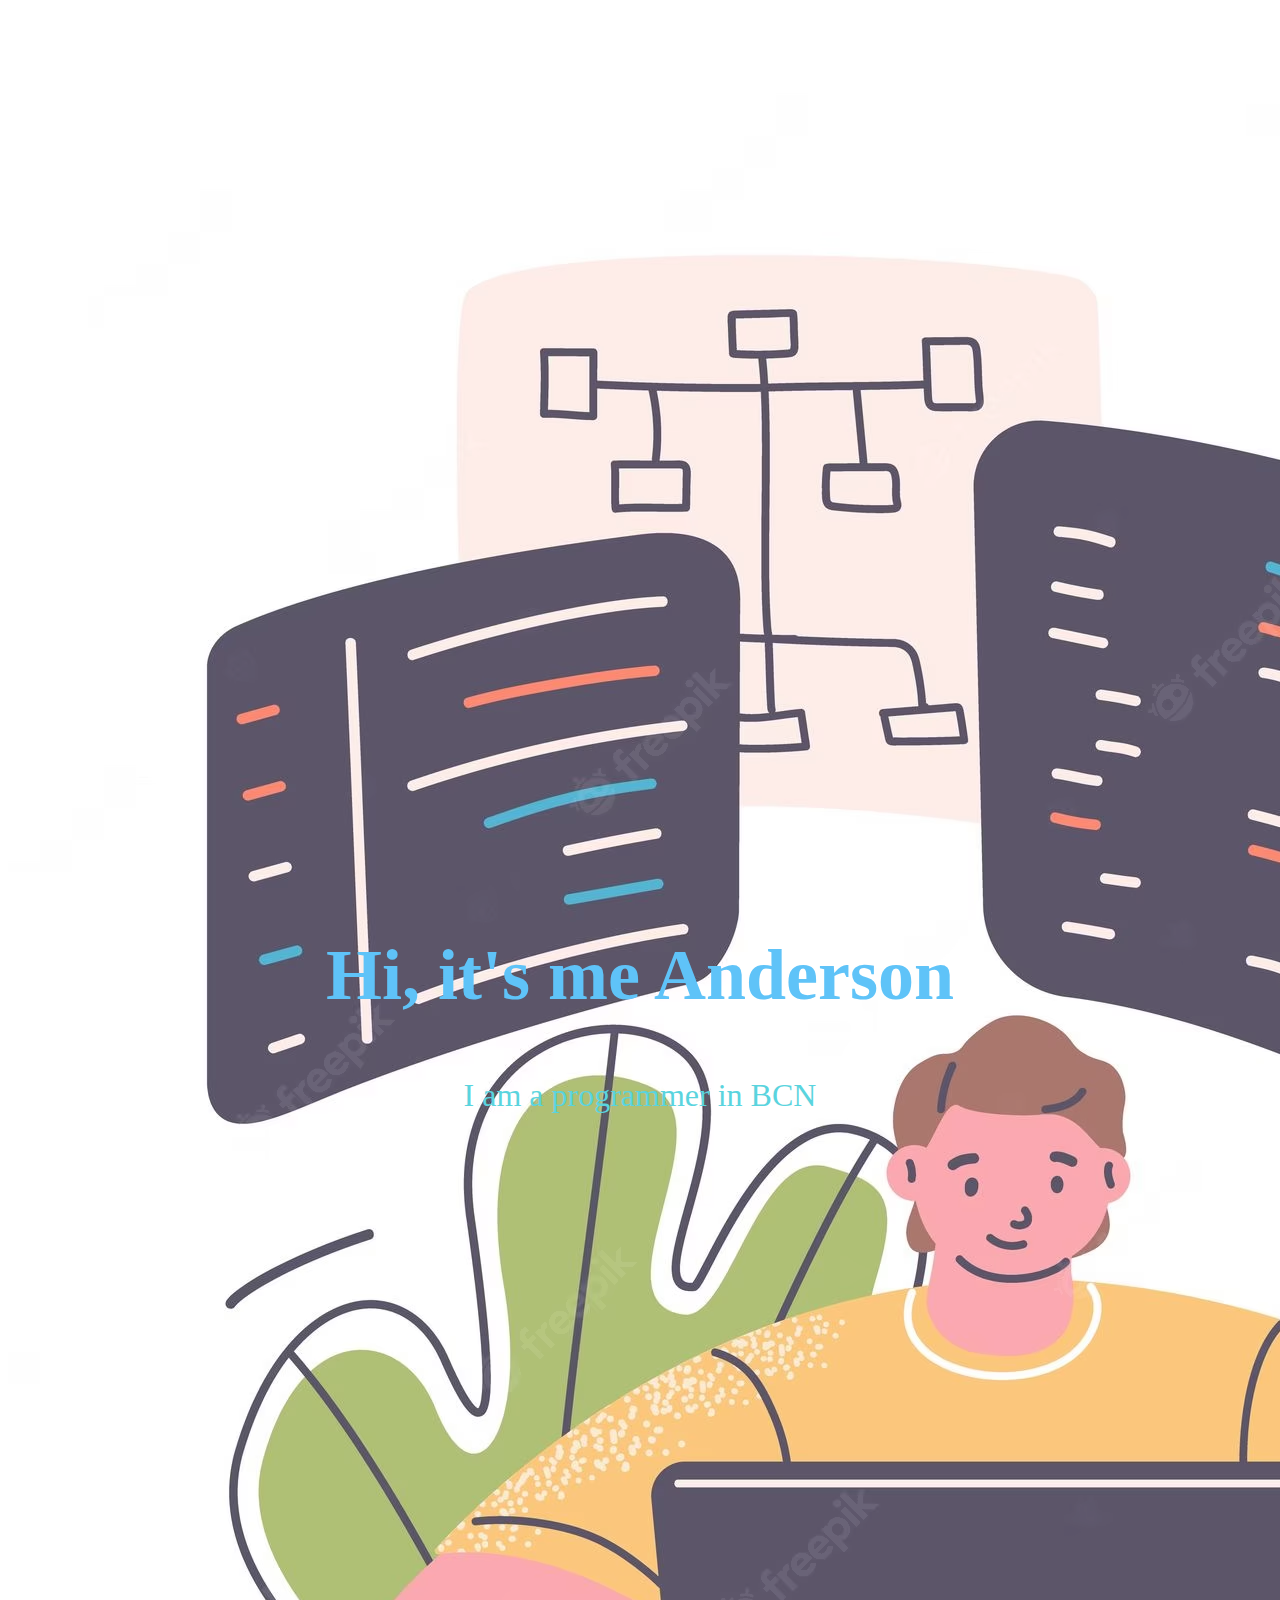
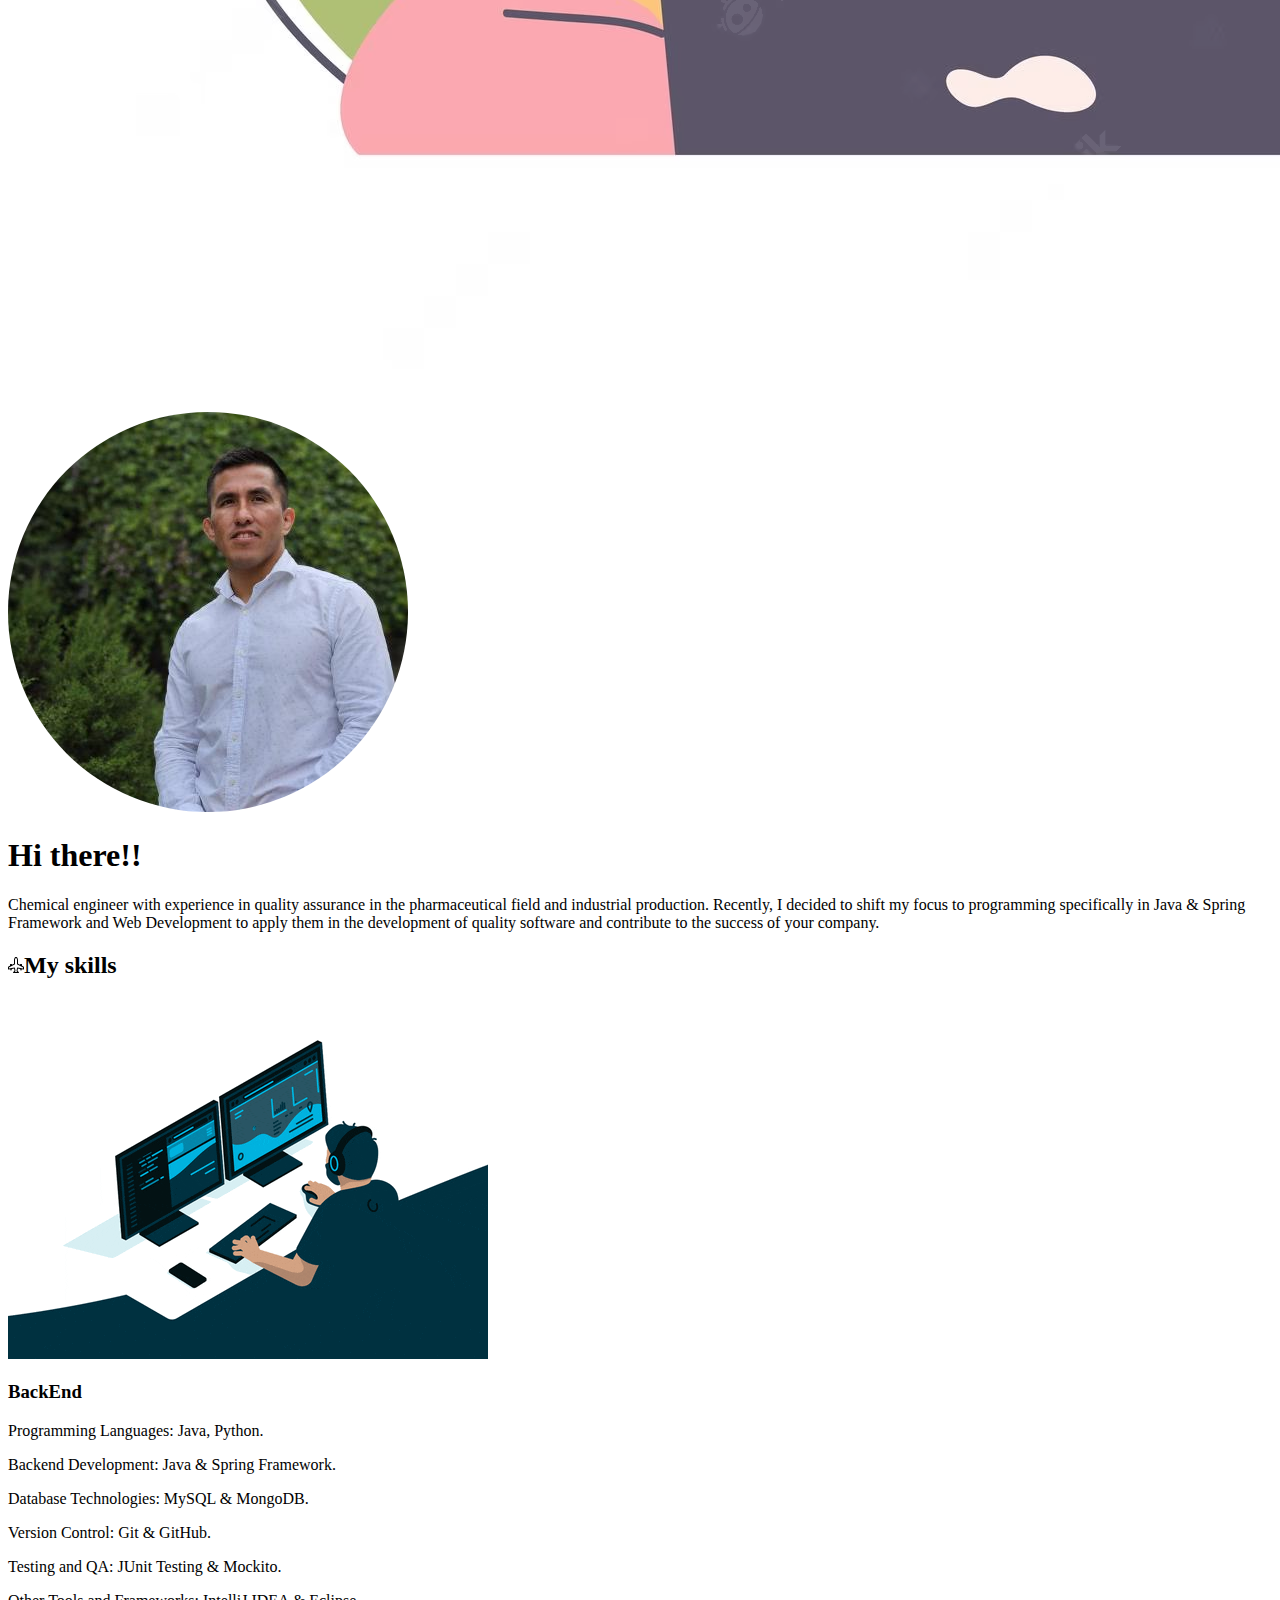
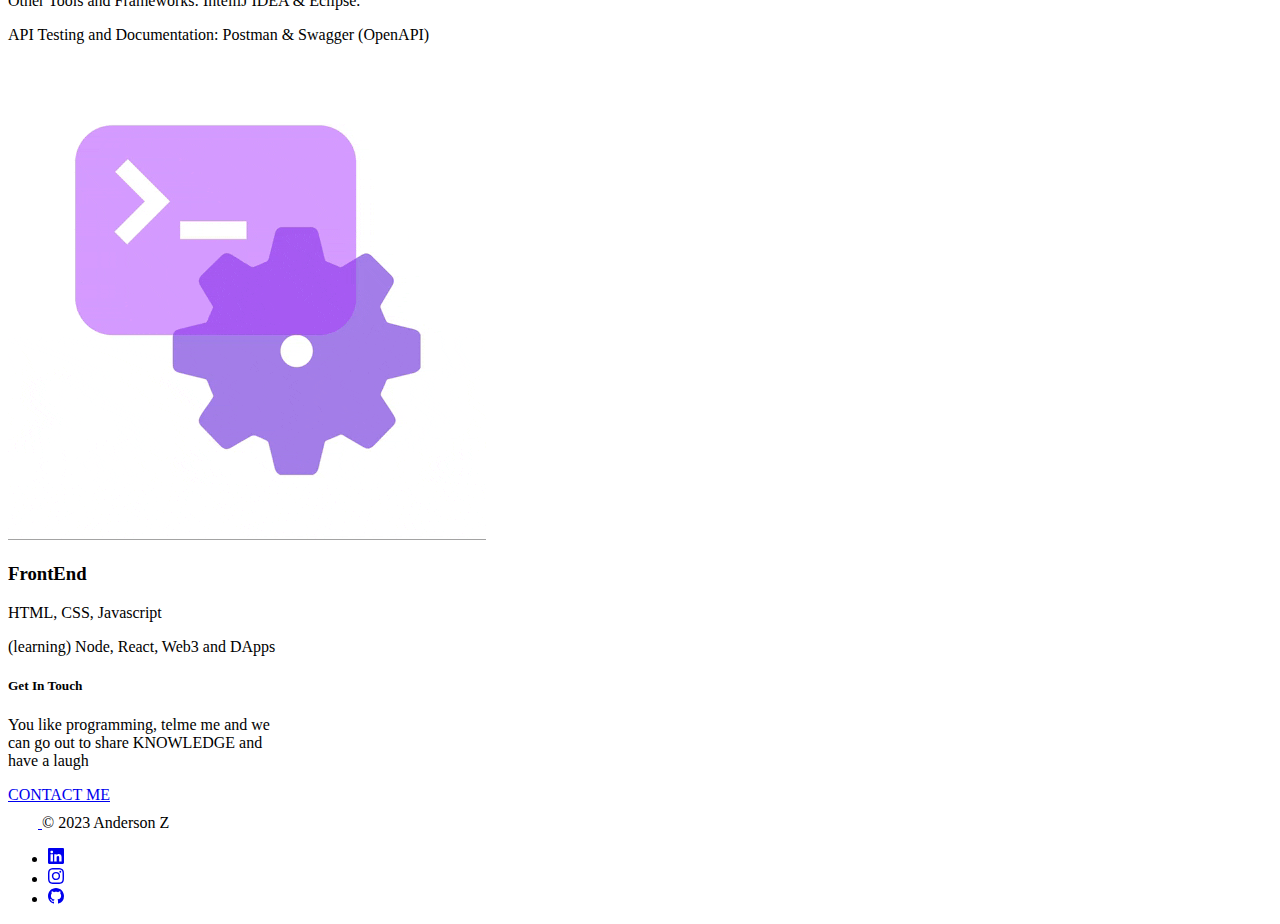
<file: index.html>
<!DOCTYPE html>
<html lang="en">

<head>
    <meta charset="UTF-8">
    <meta name="viewport" content="width=device-width, initial-scale=1.0">
    <title>my profile</title>
    <link rel="stylesheet" href="style.css">
    <link href="https://cdn.jsdelivr.net/npm/bootstrap@5.3.1/dist/css/bootstrap.min.css" rel="stylesheet"
        integrity="sha384-4bw+/aepP/YC94hEpVNVgiZdgIC5+VKNBQNGCHeKRQN+PtmoHDEXuppvnDJzQIu9" crossorigin="anonymous">


</head>

<body>



    <!--  main banner -->
    <div class="container mt-5">
        <div class="image-container">
            <img src="./img/backgroundPicture.avif" alt="Image" class="img-fluid">
            <div class="centered-text col-lg-12 col-md-12 col-sm-12 col-xs-12 hero-text">
                <h2 class="hero_title">Hi, it's me Anderson</h2>
                <p class="hero_desc">I am a programmer in BCN</p>
            </div>
        </div>
    </div>




    <div class="container px-4 py-5 my-5 text-center">
        <img class="d-block mx-auto mb-4 myPhotProfile" src="./img/profile.jpg" alt="myProfile">
        <h1 class="display-5 fw-bold text-body-emphasis">Hi there!!</h1>
        <div class="col-lg-6 mx-auto">
            <p class="lead mb-4">Chemical engineer with experience in quality assurance in the pharmaceutical field and
                industrial production. Recently, I decided to shift my focus to programming specifically in Java &
                Spring Framework and Web Development to apply them in the development of quality software and contribute
                to the success of your company.</p>
        </div>
    </div>



    <div class="container px-4 py-5" id="featured-3">
        <h2 class="pb-2 border-bottom"> <img src="./img/airplane.svg" alt="airplane">My skills</h2>
        <div class="row g-4 py-5 row-cols-1 row-cols-lg-2">
            <div class="feature col">
                <div
                    class="feature-icon d-inline-flex align-items-center justify-content-center text-bg-primary bg-gradient fs-2 mb-3">
                    <img src="./img/giphy.gif" alt="working">
                </div>
                <h3 class="fs-2 text-body-emphasis">BackEnd</h3>

                <p>Programming Languages: Java, Python. </p>
                <p>Backend Development: Java & Spring Framework.</p>
                <p>Database Technologies: MySQL & MongoDB.</p>
                <p>Version Control: Git & GitHub.</p>
                <p>Testing and QA: JUnit Testing & Mockito.</p>
                <p>Other Tools and Frameworks: IntelliJ IDEA & Eclipse.</p>
                <p>API Testing and Documentation: Postman & Swagger (OpenAPI)</p>


            </div>
            <div class="feature col">
                <div
                    class="feature-icon d-inline-flex align-items-center justify-content-center text-bg-primary bg-gradient fs-2 mb-3">
                    <img src="./img/frontEnd.gif" alt="working">
                </div>
                <h3 class="fs-2 text-body-emphasis">FrontEnd</h3>
                <p>HTML, CSS, Javascript </p>
                <p>(learning) Node, React, Web3 and DApps</p>

            </div>

        </div>



        <div class="container card " style="width: 18rem;">
            <div class="card-body">
                <h5 class="card-title">Get In Touch</h5>
                <p class="card-text">You like programming, telme me and we can go out to share KNOWLEDGE and have a
                    laugh</p>
                <a href="contactme.html" class="btn btn-primary">CONTACT ME</a>
            </div>
        </div>


    </div>

    <div class="container">
        <footer class="d-flex flex-wrap justify-content-between align-items-center py-3 my-4 border-top">
            <div class="col-md-4 d-flex align-items-center">
                <a href="/" class="mb-3 me-2 mb-md-0 text-body-secondary text-decoration-none lh-1">
                    <svg class="bi" width="30" height="24">
                        <use xlink:href="#bootstrap"></use>
                    </svg>
                </a>
                <span class="mb-3 mb-md-0 text-body-secondary">© 2023 Anderson Z</span>
            </div>

            <ul class="nav col-md-4 justify-content-end list-unstyled d-flex">
                <li class="ms-3"><a class="text-body-secondary"
                        href="https://www.linkedin.com/in/anderson-zolis-ch-120b96124/"><svg
                            xmlns="http://www.w3.org/2000/svg" width="16" height="16" fill="currentColor"
                            class="bi bi-linkedin" viewBox="0 0 16 16">
                            <path
                                d="M0 1.146C0 .513.526 0 1.175 0h13.65C15.474 0 16 .513 16 1.146v13.708c0 .633-.526 1.146-1.175 1.146H1.175C.526 16 0 15.487 0 14.854V1.146zm4.943 12.248V6.169H2.542v7.225h2.401zm-1.2-8.212c.837 0 1.358-.554 1.358-1.248-.015-.709-.52-1.248-1.342-1.248-.822 0-1.359.54-1.359 1.248 0 .694.521 1.248 1.327 1.248h.016zm4.908 8.212V9.359c0-.216.016-.432.08-.586.173-.431.568-.878 1.232-.878.869 0 1.216.662 1.216 1.634v3.865h2.401V9.25c0-2.22-1.184-3.252-2.764-3.252-1.274 0-1.845.7-2.165 1.193v.025h-.016a5.54 5.54 0 0 1 .016-.025V6.169h-2.4c.03.678 0 7.225 0 7.225h2.4z" />

                        </svg></a></li>
                <li class="ms-3"><a class="text-body-secondary"
                        href="https://instagram.com/kevin_zolis_ch?utm_source=qr&igshid=MzNlNGNkZWQ4Mg%3D%3D"><svg
                            xmlns="http://www.w3.org/2000/svg" width="16" height="16" fill="currentColor"
                            class="bi bi-instagram" viewBox="0 0 16 16">
                            <path
                                d="M8 0C5.829 0 5.556.01 4.703.048 3.85.088 3.269.222 2.76.42a3.917 3.917 0 0 0-1.417.923A3.927 3.927 0 0 0 .42 2.76C.222 3.268.087 3.85.048 4.7.01 5.555 0 5.827 0 8.001c0 2.172.01 2.444.048 3.297.04.852.174 1.433.372 1.942.205.526.478.972.923 1.417.444.445.89.719 1.416.923.51.198 1.09.333 1.942.372C5.555 15.99 5.827 16 8 16s2.444-.01 3.298-.048c.851-.04 1.434-.174 1.943-.372a3.916 3.916 0 0 0 1.416-.923c.445-.445.718-.891.923-1.417.197-.509.332-1.09.372-1.942C15.99 10.445 16 10.173 16 8s-.01-2.445-.048-3.299c-.04-.851-.175-1.433-.372-1.941a3.926 3.926 0 0 0-.923-1.417A3.911 3.911 0 0 0 13.24.42c-.51-.198-1.092-.333-1.943-.372C10.443.01 10.172 0 7.998 0h.003zm-.717 1.442h.718c2.136 0 2.389.007 3.232.046.78.035 1.204.166 1.486.275.373.145.64.319.92.599.28.28.453.546.598.92.11.281.24.705.275 1.485.039.843.047 1.096.047 3.231s-.008 2.389-.047 3.232c-.035.78-.166 1.203-.275 1.485a2.47 2.47 0 0 1-.599.919c-.28.28-.546.453-.92.598-.28.11-.704.24-1.485.276-.843.038-1.096.047-3.232.047s-2.39-.009-3.233-.047c-.78-.036-1.203-.166-1.485-.276a2.478 2.478 0 0 1-.92-.598 2.48 2.48 0 0 1-.6-.92c-.109-.281-.24-.705-.275-1.485-.038-.843-.046-1.096-.046-3.233 0-2.136.008-2.388.046-3.231.036-.78.166-1.204.276-1.486.145-.373.319-.64.599-.92.28-.28.546-.453.92-.598.282-.11.705-.24 1.485-.276.738-.034 1.024-.044 2.515-.045v.002zm4.988 1.328a.96.96 0 1 0 0 1.92.96.96 0 0 0 0-1.92zm-4.27 1.122a4.109 4.109 0 1 0 0 8.217 4.109 4.109 0 0 0 0-8.217zm0 1.441a2.667 2.667 0 1 1 0 5.334 2.667 2.667 0 0 1 0-5.334z" />

                        </svg></a></li>
                <li class="ms-3"><a class="text-body-secondary" href="https://github.com/anderson92zolis"><svg
                            xmlns="http://www.w3.org/2000/svg" width="16" height="16" fill="currentColor"
                            class="bi bi-github" viewBox="0 0 16 16">
                            <path
                                d="M8 0C3.58 0 0 3.58 0 8c0 3.54 2.29 6.53 5.47 7.59.4.07.55-.17.55-.38 0-.19-.01-.82-.01-1.49-2.01.37-2.53-.49-2.69-.94-.09-.23-.48-.94-.82-1.13-.28-.15-.68-.52-.01-.53.63-.01 1.08.58 1.23.82.72 1.21 1.87.87 2.33.66.07-.52.28-.87.51-1.07-1.78-.2-3.64-.89-3.64-3.95 0-.87.31-1.59.82-2.15-.08-.2-.36-1.02.08-2.12 0 0 .67-.21 2.2.82.64-.18 1.32-.27 2-.27.68 0 1.36.09 2 .27 1.53-1.04 2.2-.82 2.2-.82.44 1.1.16 1.92.08 2.12.51.56.82 1.27.82 2.15 0 3.07-1.87 3.75-3.65 3.95.29.25.54.73.54 1.48 0 1.07-.01 1.93-.01 2.2 0 .21.15.46.55.38A8.012 8.012 0 0 0 16 8c0-4.42-3.58-8-8-8z" />
                        </svg></a></li>
            </ul>
        </footer>
    </div>

    <script src="https://cdn.jsdelivr.net/npm/bootstrap@5.3.1/dist/js/bootstrap.bundle.min.js"
        integrity="sha384-HwwvtgBNo3bZJJLYd8oVXjrBZt8cqVSpeBNS5n7C8IVInixGAoxmnlMuBnhbgrkm"
        crossorigin="anonymous"></script>




</body>

</html>
</file>
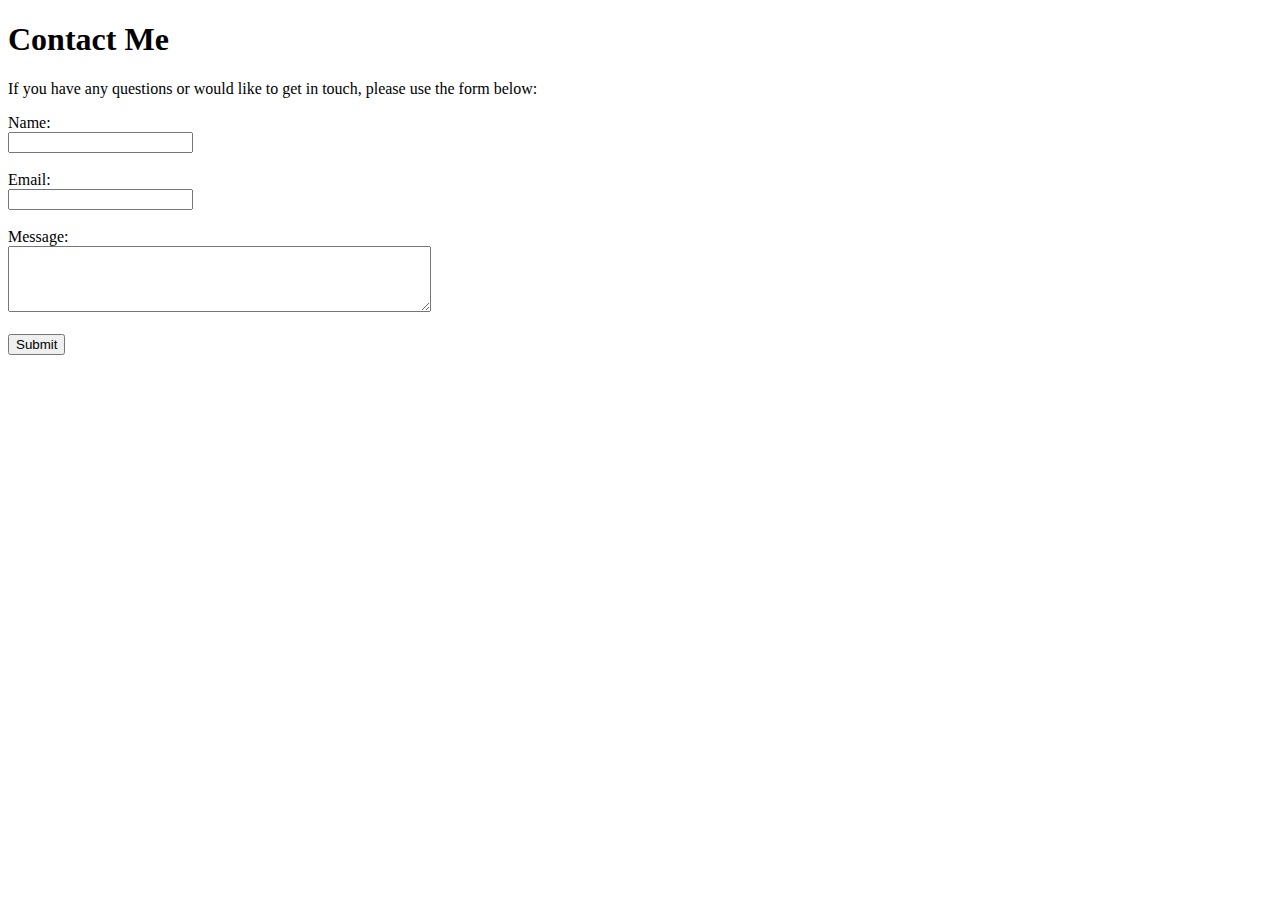
<file: contactme.html>
<!DOCTYPE html>
<html lang="en">
<head>
    <meta charset="UTF-8">
    <meta name="viewport" content="width=device-width, initial-scale=1.0">
    <title>Contact Me</title>
</head>
<body>
    <h1>Contact Me</h1>
    <p>If you have any questions or would like to get in touch, please use the form below:</p>
  
    <form action="submit_form.php" method="POST">
      <label for="name">Name:</label><br>
      <input type="text" id="name" name="name" required><br><br>
  
      <label for="email">Email:</label><br>
      <input type="email" id="email" name="email" required><br><br>
  
      <label for="message">Message:</label><br>
      <textarea id="message" name="message" rows="4" cols="50" required></textarea><br><br>
  
      <input type="submit" value="Submit">
    </form>
  </body>
</html>
</file>
<file: style.css>
.myPhotProfile {
    width: "auto";
    height: "auto";
    border-radius: 50%;
 }

 /* hero background image */
.bgimage {
    height:100vh;
    background: url('img/backgroundPicture.avif');
    background-size:cover;
    position:relative;
    opacity: 0.8
}

.img-responsive {
    display: block;
    max-width: 100%;
    height: auto;
    opacity: 0.8}

/* text css above hero image*/
.hero_title {
    font-size: 4.5rem;
    color: #2AB0F6;
}
.hero_desc {
    font-size: 2rem;
    color: #24C6D4;
}
.hero-text {
    text-align: center;
    position: absolute;
    top: 50%;
    left: 50%;
    transform: translate(-50%, -50%);
    color: white;
}

.image-container {
    position: relative;
    opacity: 0.75;
  }
  .centered-text {
    position: absolute;
    top: 50%;
    left: 50%;
    transform: translate(-50%, -50%);
  }
</file>
